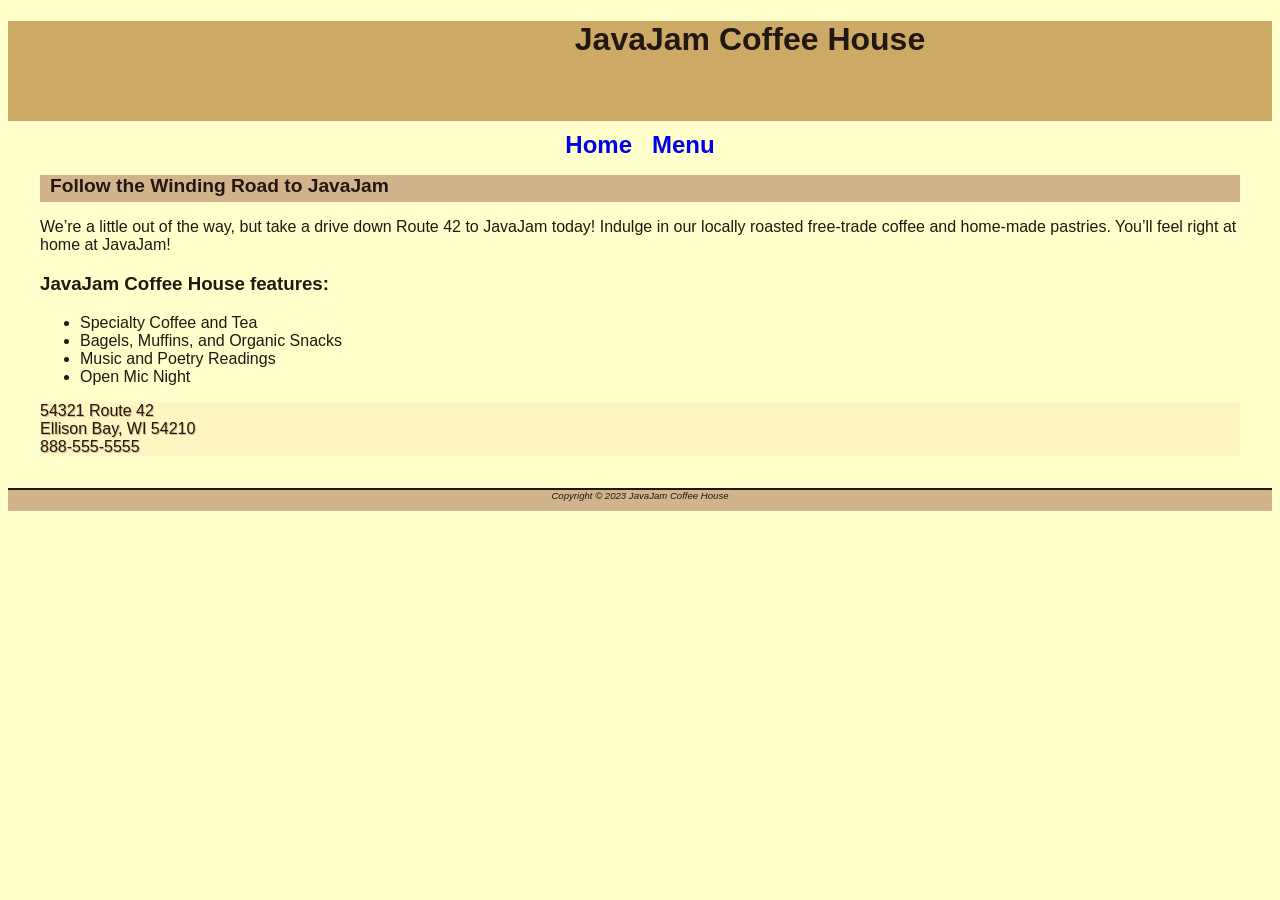
<file: index.html>
<!DOCTYPE html>
<html lang="en">

<head>
    <title>JavaJam Coffee House</title>
    <meta charset="utf-8">
	<link rel="stylesheet" href="javajam.css">
</head>

<body>



    <header>
        <h1>JavaJam Coffee House</h1>
    </header>

    <nav>
        <b>
            <a href="index.html">Home</a>
            &nbsp;
            <a href="menu.html">Menu</a>
        </b>
    </nav>

    <main>

        <h2>Follow the Winding Road to JavaJam</h2>

        <p>
            We’re a little out of the way, but take a drive down Route 42 to JavaJam today!
            Indulge in our locally roasted free-trade coffee and home-made pastries.
            You’ll feel right at home at JavaJam!
        </p>

        <h3>JavaJam Coffee House features:</h3>

        <ul>
            <li>Specialty Coffee and Tea</li>
            <li>Bagels, Muffins, and Organic Snacks</li>
            <li>Music and Poetry Readings</li>
            <li>Open Mic Night</li>
        </ul>
		
		<div id="wrapper">

            54321 Route 42<br>
            Ellison Bay, WI 54210<br>
            888-555-5555
        </div>

    </main>

   <footer>
    Copyright &copy; 2023 JavaJam Coffee House
</footer>


</body>

</html>
</file>
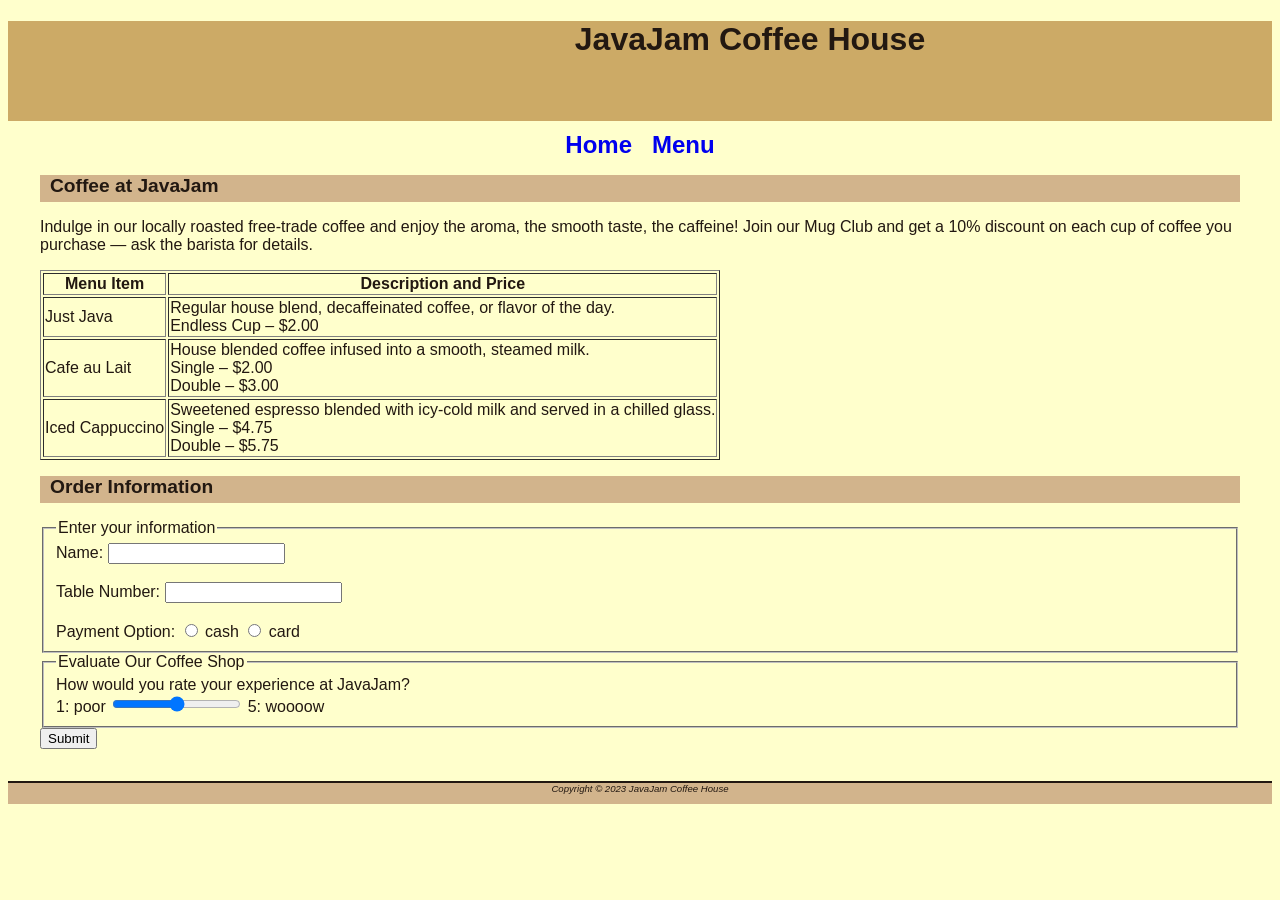
<file: menu.html>
<!DOCTYPE html>
<html lang="en">

<head>
    <title>JavaJam Coffee House Menu</title>
    <meta charset="utf-8">
	<link rel="stylesheet" href="javajam.css">
</head>

<body>


    <header>
        <h1>JavaJam Coffee House</h1>
    </header>

    <nav>
        <b>
            <a href="index.html">Home</a>
            &nbsp;
            <a href="menu.html">Menu</a>
        </b>
    </nav>

    <main>

        <h2>Coffee at JavaJam</h2>

        <p>
            Indulge in our locally roasted free-trade coffee and enjoy the aroma, the smooth taste, the caffeine!
            Join our Mug Club and get a 10% discount on each cup of coffee you purchase — ask the barista for details.
        </p>

        <table border="1">

            <tr>
                <th id="item">Menu Item</th>
                <th id="Price">Description and Price</th>
            </tr>

            <tr>
                <td headers="item">Just Java</td>
                <td headers="Price">
                    Regular house blend, decaffeinated coffee, or flavor of the day.
                    <br>
                    Endless Cup – $2.00
                </td>
            </tr>

            <tr>
                <td headers="item">Cafe au Lait</td>
                <td headers="Price">
                    House blended coffee infused into a smooth, steamed milk.
                    <br>
                    Single – $2.00
                    <br>
                    Double – $3.00
                </td>
            </tr>

            <tr>
                <td headers="item">Iced Cappuccino</td>
                <td headers="Price">
                    Sweetened espresso blended with icy-cold milk and served in a chilled glass.
                    <br>
                    Single – $4.75
                    <br>
                    Double – $5.75
                </td>
            </tr>

        </table>

        <h2>Order Information</h2>

        <form>

            <fieldset>
                <legend>Enter your information</legend>

                <label>Name:</label>
                <input type="text">

                <br><br>

                <label>Table Number:</label>
                <input type="text">

                <br><br>

                <label>Payment Option:</label>

                <input type="radio" name="payment" value="cash">
                cash

                <input type="radio" name="payment" value="card">
                card

            </fieldset>

            <fieldset>
                <legend>Evaluate Our Coffee Shop</legend>

                <label>How would you rate your experience at JavaJam?</label>

                <br>

                1: poor
                <input type="range" min="1" max="5">
                5: woooow

            </fieldset>

            <input type="submit" value="Submit">

        </form>

    </main>
	
	<footer>
    Copyright &copy; 2023 JavaJam Coffee House
</footer>

</div>

</body>

</html>
</file>
<file: javajam.css>
body {
    background-color: #ffffcc;
    color: #221811;
    font-family: Verdana, Arial, sans-serif;
}

header {
    	background-color: #ccaa66;
	text-align: center;
    	height: 100px;
        padding-left: 220px;
}



nav{
	text-align: center;
	font-weight: bold;
	font-size: 1.5em;
	padding-top: 10px;
}

nav a {
  	text-decoration: none;
}

footer {
    	background-color: #D2B48C;
	font-size: .60em;
	font-style: italic;
	text-align: center;
	padding-bottom: 10px;
	border-top-style: solid;
	border-width: 2px;
	border-color: #221811;
}

#wrapper{

	margin-right: auto;
	margin-left: auto;
	background-color: #FEF6C2;
	min-width: 900px;
	max-width: 1280px;
	text-shadow: 1px 1px #D2B48C;


}

h2{
    	background-color: #D2B48C;
	font-size: 1.2em;
	padding-left: 10px;
	padding-bottom: 5px;

}

main {

	padding-left: 2em;
	padding-right: 2em;
	padding-bottom: 2em;

}
</file>
